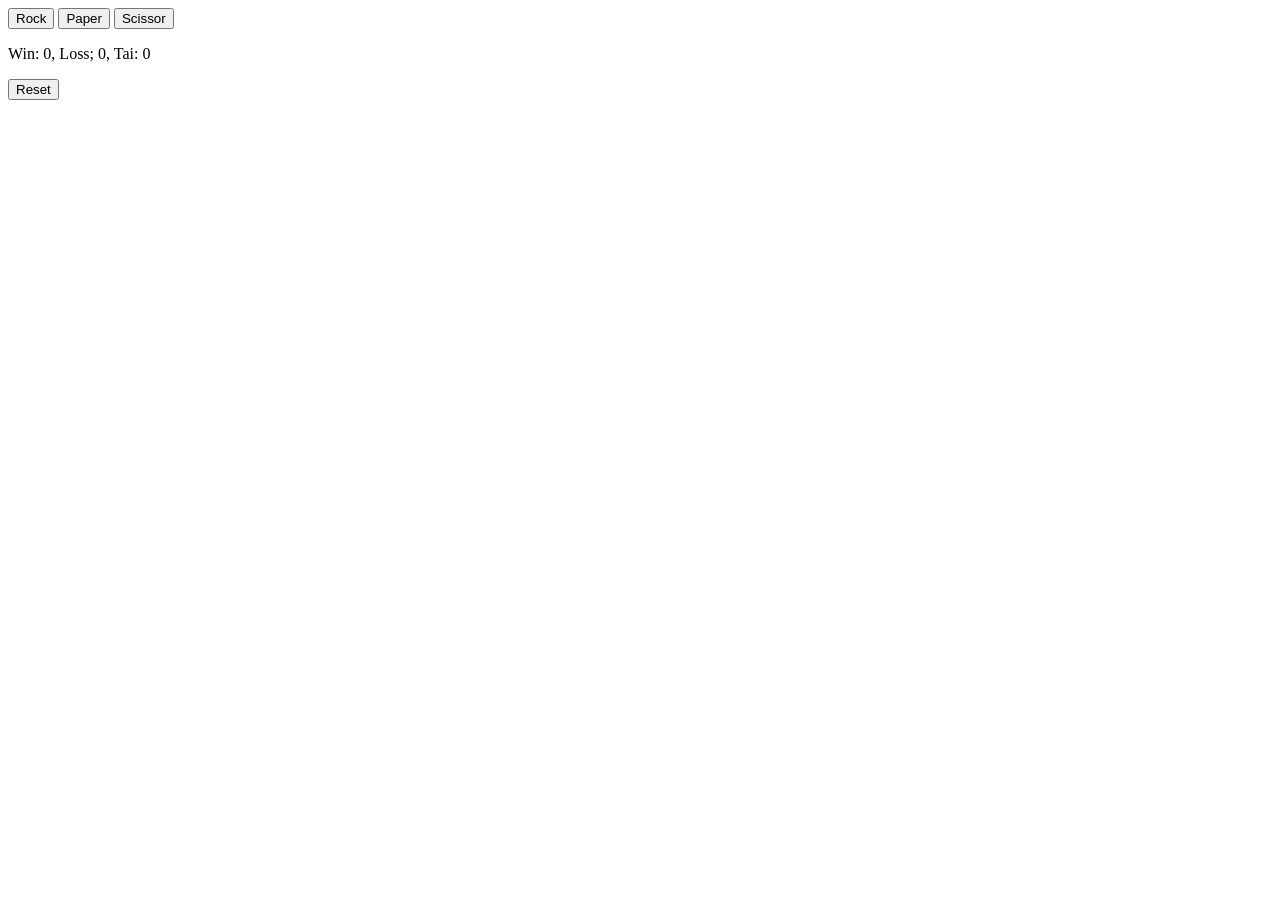
<file: RockPaperScissors/index1.html>
<!DOCTYPE html>
<html lang="en">
<head>
    <meta charset="UTF-8">
    <meta name="viewport" content="width=device-width, initial-scale=1.0">
    <title>Document</title>
</head>
<body>
     <button onclick="
       PlayTheGame('rock');
        ">Rock</button>

     <button onclick="
       PlayTheGame('paper');
        ">Paper</button>

      
     <button onclick="
       PlayTheGame('scissor');
        ">Scissor</button>

         <p class="js-times"></p>
        <p class="js-chois"> </p>
        <p class="js-move"></p>
        <button onclick="
        Times.lose=0;
        Times.win=0;
        Times.tai=0;
          updateResult();
       
        ">Reset</button>
       
        
     <script>
        let Times= JSON.parse( localStorage.getItem('score'));
        if (Times === null ){
           Times={ 
            win:0,
            lose:0,
            tai:0};
        }

        updateResult();
          

        function PlayTheGame(playerMove){
        const CompMove = ComputerMoveReturn();
        let Result='';

            if(playerMove ==='rock'){
                    if(CompMove ==='rock'){
                Result=' Tai.';
            }
                    else if(CompMove==='paper'){
                Result='You Lose.';
            }
                    else if(CompMove==='scissor'){
                Result='You Win.';
            }
           
        }
             else if(playerMove==='paper'){
                 if(CompMove==='rock'){
                Result='You Win.';
            }
                    else if(CompMove==='paper'){
                Result='Tai.';
            }
                    else if(CompMove==='scissor'){
                Result ='You Lose.';
            }
        }
            else if(playerMove==='scissor'){
                 if(CompMove==='rock'){
                Result='You Lose.';
            }
                    else if(CompMove==='paper'){
                Result='You Win.';
            }
                    else if(CompMove==='scissor'){
                Result='Tai.';
            }
        }
        if(Result==='Tai.'){
            Times.tai +=1;
        }
        else if(Result==='You Win.'){
            Times.win +=1;
        }
        else if(Result==='You Lose.'){
            Times.lose +=1;
        }
             localStorage.setItem('score',JSON.stringify(Times))
             updateResult();
             document.querySelector('.js-move').innerHTML=` Your move is ${playerMove}
            ,Comuter Move is ${CompMove}`;
             document.querySelector('.js-chois').innerHTML=Result;
   
        }
        function updateResult(){
            document.querySelector('.js-times').innerHTML= 
        `Win: ${Times.win}, Loss; ${Times.lose}, Tai: ${Times.tai}`;
        }
        function ComputerMoveReturn(){
        const Randomvalu= Math.random();
        let CompMove='';
        if(Randomvalu>0 && Randomvalu<1/3){
            CompMove= 'rock';
        }
        else if(Randomvalu>1/3 && Randomvalu<2/3){
            CompMove='paper';
        }
        else if(Randomvalu>2/3 && Randomvalu<1){
            CompMove='scissor';
        }
        
        return CompMove;
        }

        
        
     </script>
</body>
</html>
</file>
